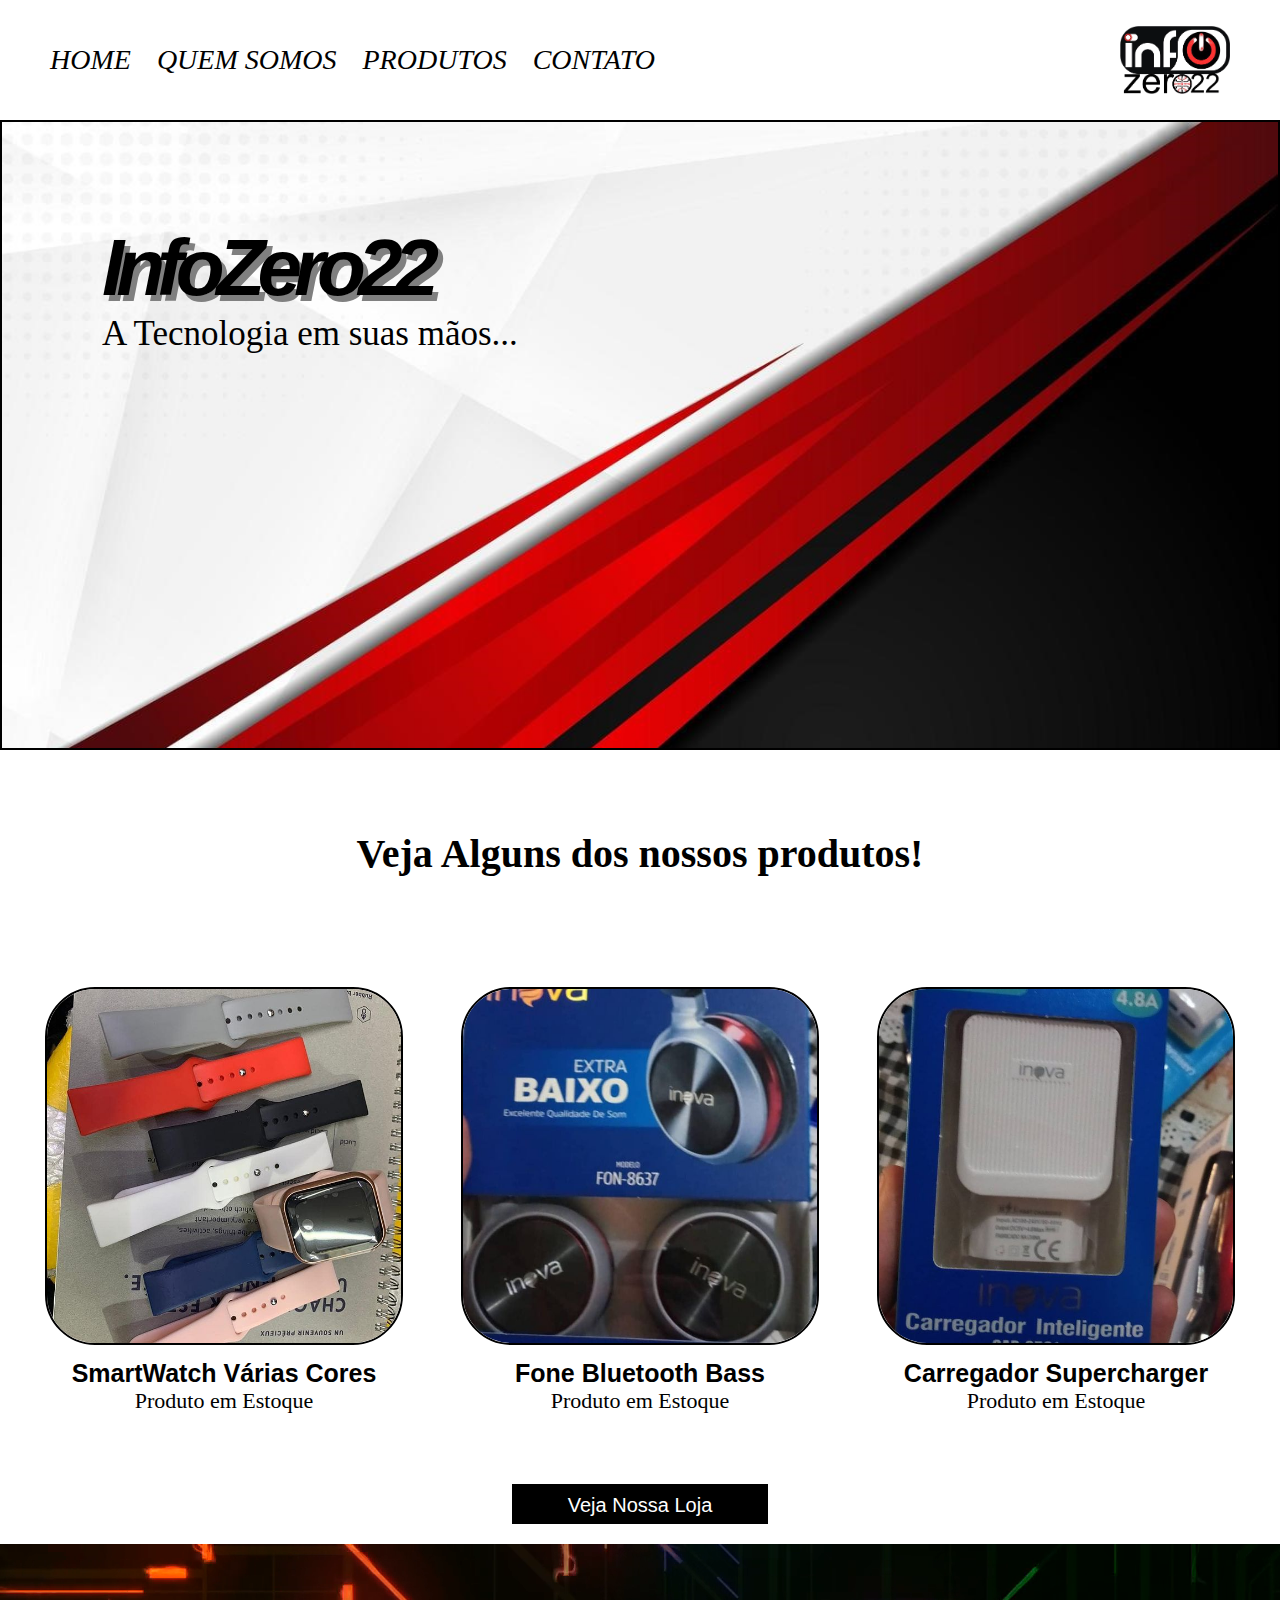
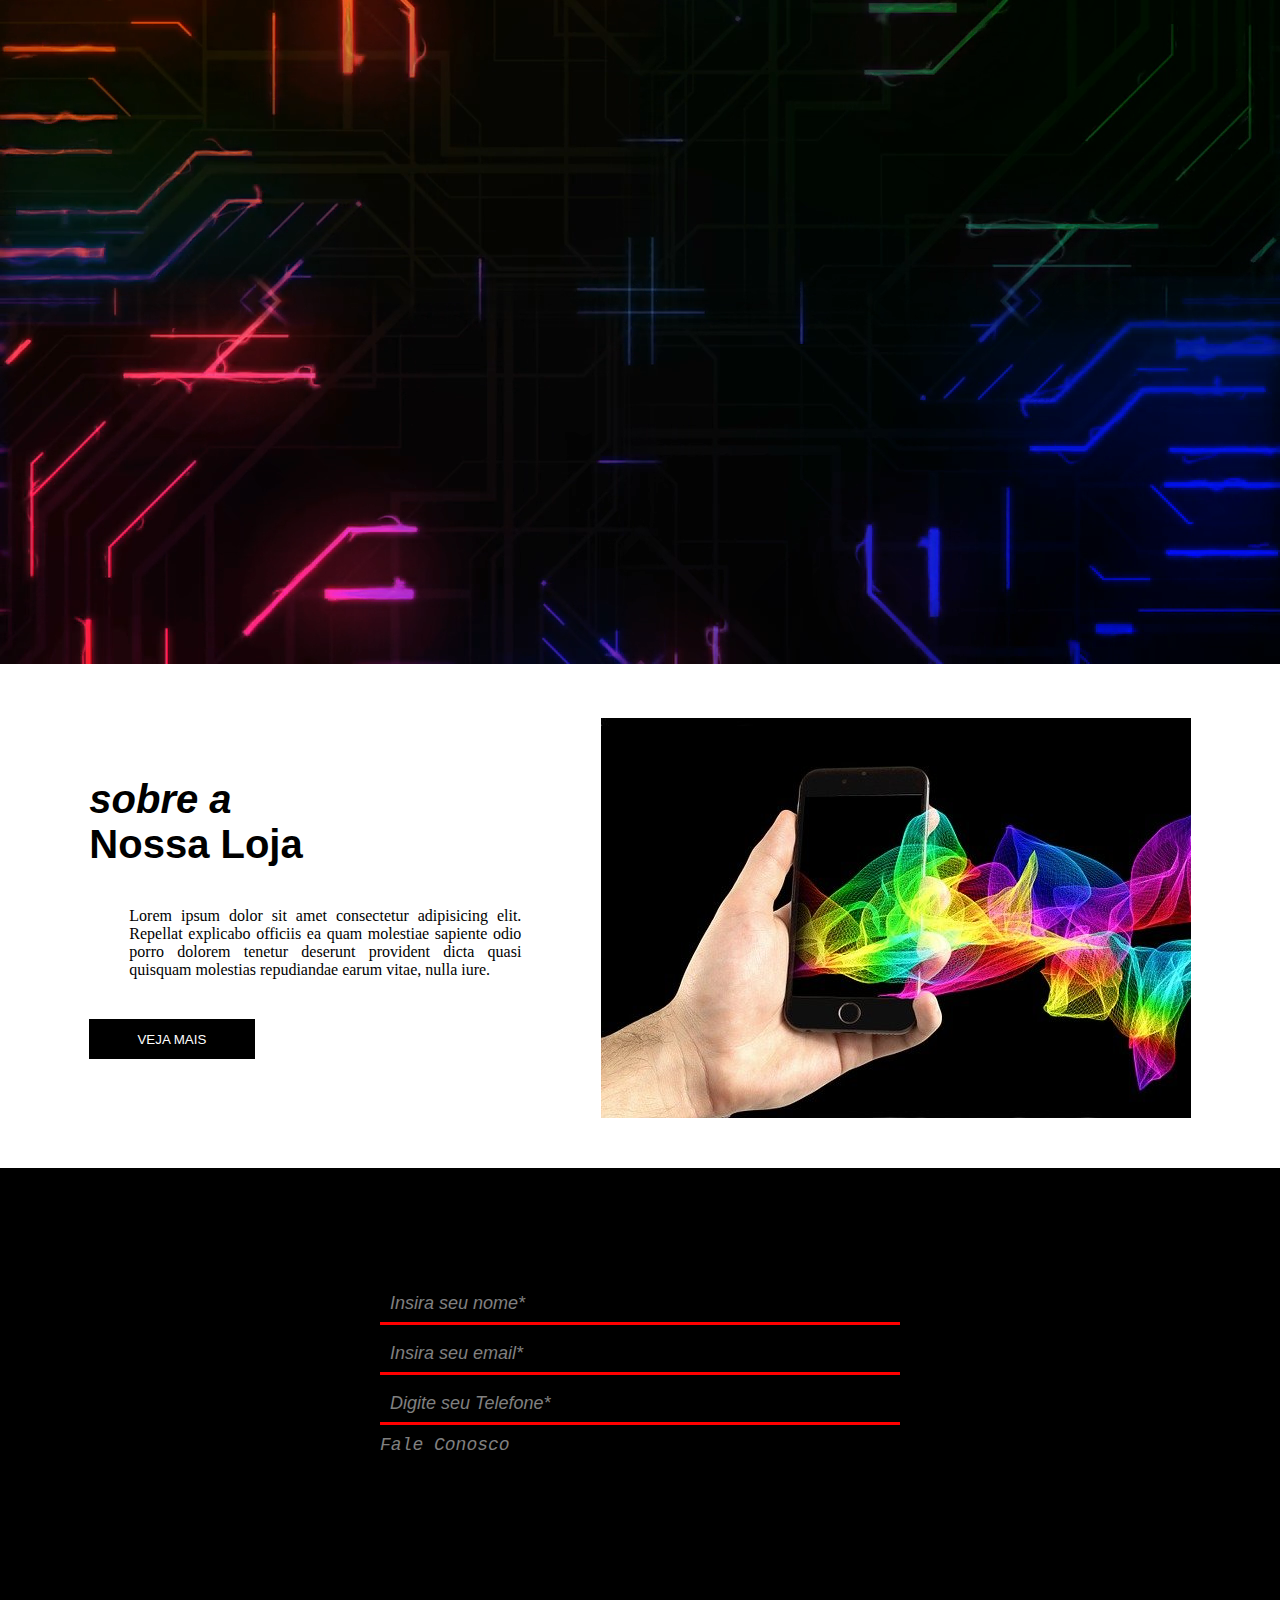
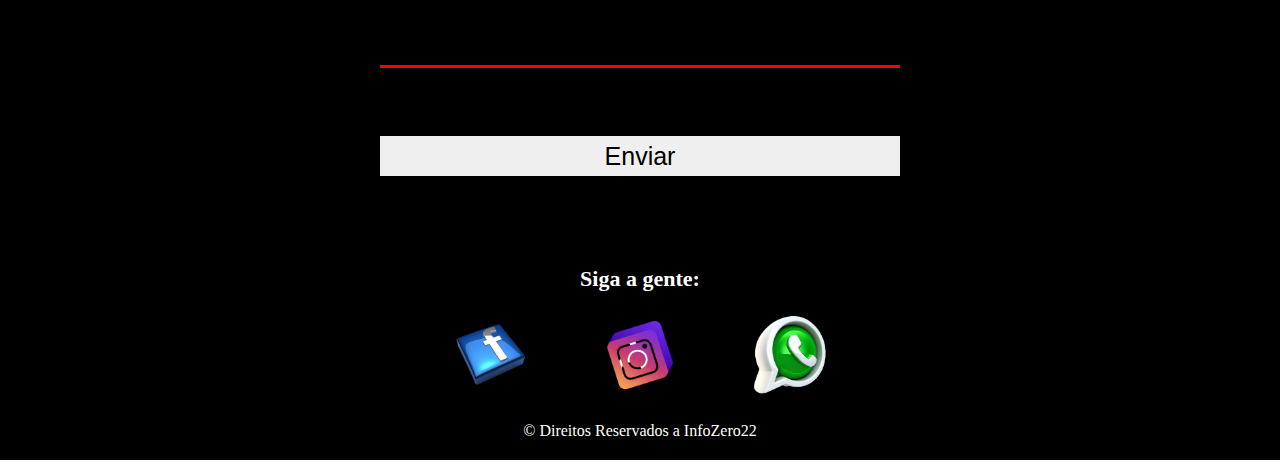
<file: index.html>
<!DOCTYPE html>
<html lang="en">
    <meta charset="UTF-8">
    <meta name="viewport" content="width=device-width, initial-scale=1.0">
    <!--arquivo css estilo da landing page-->
    <link rel="stylesheet" type="text/css" href="css/style.css">
    <!--responsivo-->
    <link rel="stylesheet" href="css/responsivo.css">
    <meta name="description" content="Loja Tecnologia"> 
    <meta name="keywords" content="Lojas Tecnologia Nova Friburgo,Infozero22,Tecnologia,Celulares,Smartwatch,Smartphones">
    <meta name="Valdecir Waldhelm">
    <link rel="shortcut icon" type="image-x/png" href="img/logo-menor.ico">
    <title>Loja InfoZero22</title>

<body>
    <header id="top-header">
        <img src="img/logoS-250px.png" alt="Infozero22" >
            <div class="navbar">
                <div class="desktop">
                    <nav>
                        <ul>
                            <a href="#top-header"><li>Home</li></a>
                            <a href="#quem-somos"><li>Quem somos</li></a>
                            <a href="#produtos"><li>Produtos</li></a>
                            <a href="#contato"><li>Contato</li></a>
                        </ul>
                    </nav>
                </div> <!--desktop-->

                        <div class="icon-menu"></div>

                        <div class="mobile menu hide" id="menu">
                        
                                <a href="#top-header"><li>Home</li></a>
                                <a href="#quem-somos"><li>Quem Somos</li></a>
                                <a href="#produtos"><li>Produtos</li></a>
                                <a href="#contato"><li>Contato</li></a>  
                              
                        <!--mobile-->
                    

               
            </div> <!--navbar-->
    </header> <!--Top-header-->

    <main id="container-main">
        <div class="container">
            <div class="container-info">
                <h1>InfoZero22</h1>
                <p>A Tecnologia em suas mãos...</p>
            </div> <!--container-info-->
        </div> <!--container-->
    </main> <!--container-main-->

    <section id="produtos">  
        <h2>Veja Alguns dos nossos produtos!</h2>
        <div class="produtos-container">
            <div class="item-produtos">
                <img src="img/imagem1.jpg" alt="SmartWatch">
                <h3>SmartWatch Várias Cores</h3>
                <p>Produto em Estoque</p>
            </div>
            <div class="item-produtos">
                <img src="img/imagem7.jpg" alt="Fone Bluetooth">
                <h3>Fone Bluetooth Bass</h3>
                <p>Produto em Estoque</p>
            </div>
            <div class="item-produtos">
                <img src="img/imagem12.jpg" alt="Carregador Supercharger">
                <h3>Carregador Supercharger</h3>
                <p>Produto em Estoque</p>
            </div> <!--item-produtos-->
        </div> <!--produtos-container--> 

        <div class="button-loja">
            <a href="https://www.instagram.com/info022/?hl=pt-br" target="_blank"><input type="submit" value="Veja Nossa Loja"></a>
        </div> <!--button-loja-->
    </section> <!--produtos-->

    <section id="media"> 
        <div class="media-container">
            <video autoplay loop muted id="Myvideo">
                <source src="media/Chain.mp4" type="video/mp4">
                        <source src="media/Chain.ogg" type="video/ogg">
                            <source src="media/Chain.webm" type="video/webm">
                                
                            Your browser does not support HTML5 video.
            </video>
        </div> <!--media-container-->
    </section> <!--media-->

    <section id="quem-somos">
        <div class="container-loja">
            <h3><span>sobre a</span><br>Nossa Loja</h3>
            <p>Lorem ipsum dolor sit amet consectetur adipisicing elit. Repellat explicabo officiis ea quam molestiae sapiente odio porro dolorem tenetur deserunt provident dicta quasi quisquam molestias repudiandae earum vitae, nulla iure.</p>
            <a target="_blank" href="https://www.instagram.com/info022/?hl=pt-br"><input type="submit" value="Veja Mais"></a>
        </div> <!--container-loja-->
        <div class="quem-somos-img"></div>
    </section> <!--quem-somos-->

    <footer id="contato">
        <div class="formulario">
        <h2>Entre em contato conosco</h2>
            <form method="post" id="fContato" action="mailto:zero22Info@gmail.com" target="_blank">
                <input type="text" name="nome" placeholder="Insira seu nome*" required>
                <input type="email" name="email" placeholder="Insira seu email*" required>
                <input type="telefone" placeholder="Digite seu Telefone*" required />
                <textarea name="" id="" cols="30" rows="10" placeholder="Fale Conosco" required></textarea>
                <br>
                <input type="submit" value="Enviar">
            </form>
        </div> <!--formulario-->
        <div class="redes-sociais">
            <h3>Siga a gente:</h3>
            <div class="img-redessociais">
                <div class="item">
                    <a target="_blank" href="https://www.facebook.com/lindiano.costa"><img src="img/facebook.png" alt="facebook"></a>
                </div>
                <div class="item">
                    <a target="_blank" href="https://www.instagram.com/info022/?hl=pt-br"><img src="img/3D-Instagram-logo-PNG.png" alt="instagram"></a>
                </div>
                <div class="item">
                    <a target="_blank" href="https://wa.me/5522992016962"><img src="img/3D-WhatsApp-logo-transparent-background-PNG.png" alt="whatsapp"></a>
                </div> 
            </div> <!--img-redessociais-->
            <p>&copy; Direitos Reservados a InfoZero22</p>
        </div> <!--redes-sociais-->
    </footer><!--contato-->

    <script src="js/config.js"></script>

</body>
</html>
</file>
<file: css/style.css>
*{
    margin: 0;
    padding: 0;
    box-sizing: border-box;
}

html{
    height: 100%;
}

/*navbar*/
#top-header{
    width: 100%;
    height: 120px;
    display: flex;
    justify-content: space-between;
    align-items: center;
    flex-direction: row-reverse;
    padding: 10px 50px;
   
}

#top-header img {
    width: 9%;
    min-width: 110px;
}

/* menu desktop */

.navbar .desktop{
    /* display: none; */
}

.navbar .desktop ul li{ 
    text-transform: uppercase;
    font-family: 'arial black', serif;
    font-style: italic;
    display: inline-block;
    color: black;
    font-size: 28px;
    margin-right: 22px;
}

.navbar .desktop ul li:hover{
    color: grey;
}

/* menu mobile */

.icon-menu{
    width: 50px;
    height: 50px;
    background-image: url('../img/cardapio.png');
    background-size: 100%;
    background-repeat: no-repeat;
    cursor: pointer; 
    float: left;
    display: none;
   
}

.hide{transition:1s;height:0;}

.show{
    transition:1s;
    height: auto;
}

.navbar .mobile{
    z-index: 999;
    overflow: hidden;
    width: 100%;
    position: absolute;
    top: 120px;
    left: 0;
    text-align: center;
    background-color: rgba(255, 255, 255, 0.8);
    list-style-type: none;
}

.navbar .mobile li{
    text-transform: uppercase;
    font-family: 'arial black', serif;
    font-style: italic;
    font-size: 28px; 
    border-bottom: 2px solid red;
    padding: 10px 0;
    color: black;
    text-shadow: 1px 2px white;
    
}

.navbar .mobile a{
    text-decoration: none; 
}

/* container imagem */

#container-main{
    width: 100%;
    height: 70vh;
   
}

.container{
    width: 100%;
    height: 70vh;
    background-image: url('../img/template1.jpg');
    background-size: cover;
    border: 2px solid black;
}

.container-info{
    padding: 100px;
}

.container-info h1{
    font-family: 'Arial Black' , sans-serif;
    font-style: italic;
    font-size: 80px;
    text-shadow: 5px 6px grey;
    letter-spacing: -8px;
}

.container-info p{
    font-size: 35px;

}

/*produtos*/

#produtos{
    width: 100%;
    height: auto;
}

#produtos h2{
    text-align: center;
    margin: 80px 0 50px 0;
    font-size: 40px;
}

.produtos-container{
    width: 100%;
    height: auto;
    display: flex;
    justify-content: space-between;
    flex-wrap: wrap;
    padding: 50px 0;
    
}

.item-produtos{
    width: 35%;
    text-align: center;

}

.item-produtos:nth-child(1){
    margin-right: -50px;
}

.item-produtos:nth-child(3){
    margin-left: -50px;
}

.item-produtos h3{
    font-family: 'arial', sans-serif;
    font-weight: bolder;
    font-size: 25px;
}

.item-produtos p{
    font-size: 22px;

}

.item-produtos img{
    border: 2px solid black;
    width: 80%;
    border-radius: 50px;
    margin: 10px;
}

.button-loja{
    width: 100%;
    margin: 20px auto;
    text-align: center;
    
}

.button-loja input[type=submit]{
    background-color: black;
    color: white;
    font-size: 20px;
    width: 20%;
    min-width: 180px;
    height: 40px;
    padding: 10px;
    cursor: pointer;
    border: none;
    outline: none;
}

/* video */
#Myvideo{
    width: 100%;
    height: auto;
}

/* quem somos */

#quem-somos{
    display: flex;
    justify-content: space-evenly;
    padding: 50px;
    align-items: center;
}

.container-loja{
    width: 40%;
    height: auto;
}

.container-loja span{
    font-family: 'lobster',sans-serif;
    font-style: italic;
}

.container-loja h3{
    font-family: 'arial', sans-serif;
    font-size: 40px;

}

.container-loja p{
    padding: 40px;
    text-align: justify;
}

.container-loja input[type=submit]{
    border: none;
    outline: none;
    width: 35%;
    min-width: 150px;
    height: 40px;
    background-color: black;
    color: white;
    text-transform: uppercase;
    cursor: pointer;
    
}

.quem-somos-img{
    background-image: url('../img/mobile.jpg');
    background-size: cover;
    width: 50%;
    min-width: 400px;
    height: 400px;
}

/* contato */

/* rodape */
#contato{
    background-color: black;
    text-align: center;
}

.formulario form{
    display: flex;
    flex-direction: column;
    justify-content: center;
    margin: 50px auto;
    max-width: 600px;
    padding: 40px;
}

.formulario input[type=text], .formulario input[type=email], .formulario input[type=telefone]{
    width: 100%;
    height: 40px;
    margin-bottom: 10px;
    border: none;
    outline: none;
    padding-left: 10px;
    background-color: black;
    border-bottom: 3px solid red;
    margin-bottom: 10px;
    color: white;
    font-size: 18px;
}

form input[type=text]::placeholder, form input[type=email]::placeholder, form input[type=telefone]::placeholder, form  textarea::placeholder{
    color: grey;
    font-size: 18px;
    font-style: italic;
}


.formulario textarea{
    font-size: 20px;
    color: white;
    resize: none;
    border: 0;
    outline: 0;
    background-color: black;
    border-bottom: 3px solid red;
}

form input[type=submit]{
    width: 100%;
    height: 40px;
    border: none;
    outline: none;
    margin-top: 50px;
    font-size: 25px;
    cursor: pointer;
    
}

.redes-sociais h3{
    color: white;
    font-size: 22px;
}

.redes-sociais p{
    padding: 20px 0;
    color: white;
}

.redes-sociais{
    width: 50%;
    margin: auto;
}

.img-redessociais{
    display: flex;
    justify-content: center;
    margin-top: 20px;
    cursor: pointer;
}

.img-redessociais .item:nth-child(1){
   position: relative;
   left: 10%;
   
}

.img-redessociais .item:nth-child(3){
   position: relative;
   right: 10%;
   
 }

.item img{
    width: 40%;
}
</file>
<file: css/responsivo.css>
@media screen and (max-width: 950px){

    .navbar .desktop ul li{ 
        font-size: 22px;
    }

    .navbar ul{
        word-spacing: 20px;
    }

    .navbar ul li{
        font-size: 22px;
    }

    .container-info{
        padding: 50px;
    }
   
}

@media screen and (max-width: 890px){

    .navbar .desktop{
        display: none;
    }

    .icon-menu{
        /* display: none; */
        display: block;
       
    }

    .container-info h1{
        font-size: 50px;
        
    }

    .container-info{
        padding: 50px;
    }

    .produtos-container{
        display: flex;
        justify-content: center;
        flex-wrap: wrap;
        
    }

    .item-produtos:nth-child(1){
        margin-right: 0;
    }
    
    .item-produtos:nth-child(3){
        margin-left: 0;
    }
    
    .item-produtos{
        width: 50%;
    
    }

    .item-produtos img{
        border: 2px solid black;
        width: 80%;
        border-radius: 50px;
        margin: 20px;
    }

    .item img{
        width: 50%;
    }

   
}

@media screen and (max-width: 590px){

    #top-header{
        padding: 10px 15px;
       
    }

    .produtos-container{
        display: flex;
        justify-content: center;
        flex-direction: column;
        align-items: center;
        
    }
    
    .item-produtos{
        width: 100%;
        text-align: center;
    
    }

    .item-produtos img{
        border: 2px solid black;
        width: 60%;
        border-radius: 50px;
        margin: 20px;
    }

    #quem-somos{
        display: flex;
        justify-content: center;
        flex-direction: column;
        align-items: center;
    }
    
    .container-loja{
        width: 100%;
        height: auto;
        text-align: center;
        padding-bottom: 20px;
    }

    
    .redes-sociais{
        width: 100%;
        margin: auto;
    }

    .img-redessociais{
        display: flex;
        justify-content: space-around;
        
    }
    
    .img-redessociais .item:nth-child(1){
       position: relative;
       left: 0%;
       
    }
    
    .img-redessociais .item:nth-child(3){
       position: relative;
       right: 0%;
       
     }

     .formulario form{
        text-align: left;
        margin:  10px auto;
        width: 100%;
    
    }
    
    .item img{
        width: 45%;
    }

    .quem-somos-img{
        width: 50%;
        min-width: 350px;
        height: 400px;
    }
    

}
</file>
